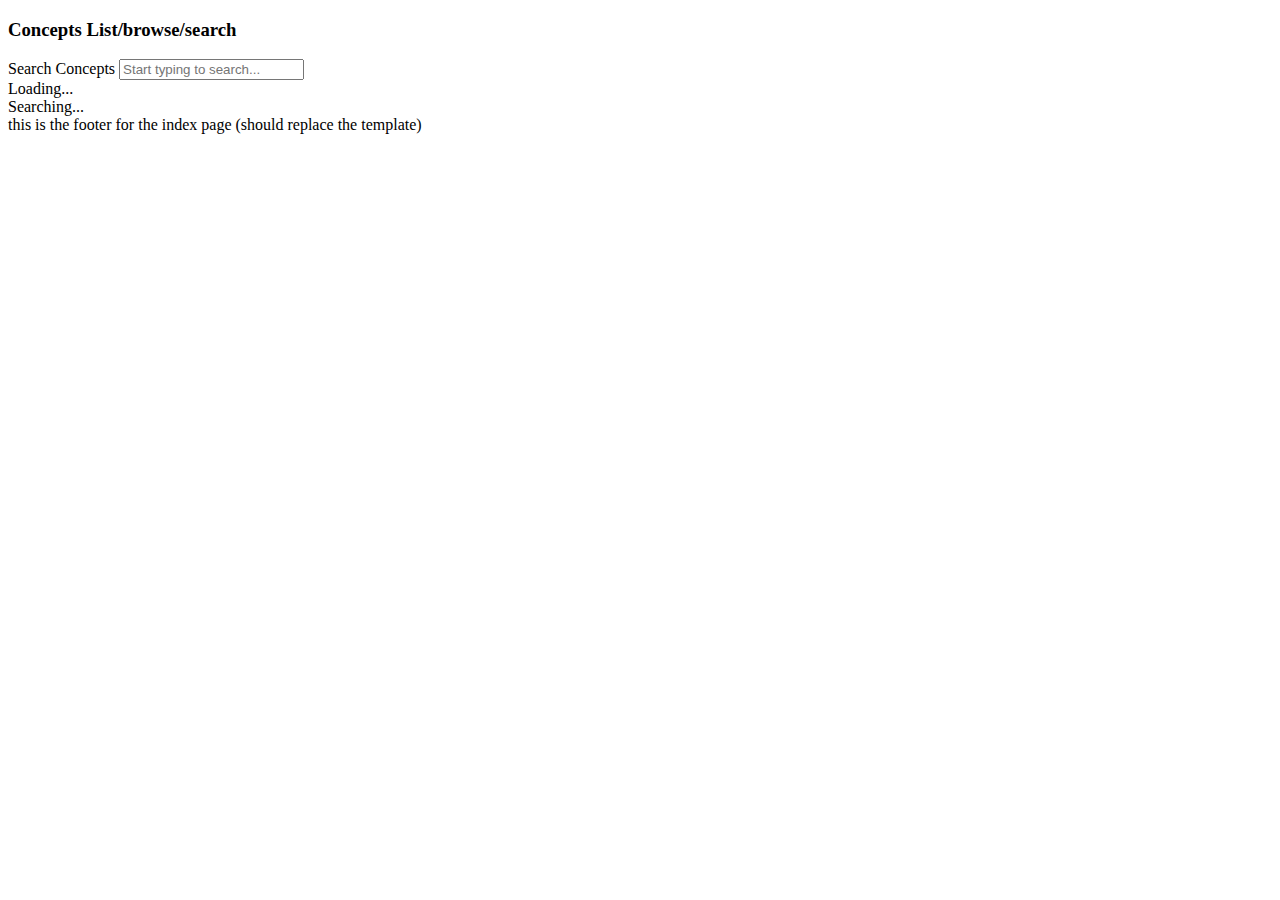
<file: src/main/resources/templates/concept/index.html>
<!DOCTYPE html>
<html xmlns:th="http://www.thymeleaf.org" xmlns:layout="http://www.ultraq.net.nz/thymeleaf/layout"
      layout:decorate="~{layout/default}">
<head>
    <title>Concepts</title>
</head>

<body>
<section layout:fragment="content">
    <h3>Concepts List/browse/search</h3>
    <div class="mb-4">
        <label for="search-input" class="form-label">Search Concepts</label>
        <input 
            type="text" 
            id="search-input" 
            class="form-control" 
            name="filter" 
            th:value="${filter}"
            placeholder="Start typing to search..."
            hx-get="/concepts/sayt"
            hx-trigger="keyup changed delay:300ms, search"
            hx-target="#results-container"
            hx-indicator="#search-indicator"
        />
        <div id="search-indicator" class="htmx-indicator mt-2">
            <div class="spinner-border spinner-border-sm text-primary" role="status">
                <span class="visually-hidden">Loading...</span>
            </div>
            Searching...
        </div>
    </div>

    <div id="results-container">
        <div th:replace="concept/fragments/concept-list :: conceptList"></div>
    </div>
</section>

<footer th:fragment="footer">
    this is the footer for the index page (should replace the template)
</footer>
<th:block layout:fragment="scripts">
<!-- Custom scripts, from page: index.html -->
<script th:inline="javascript">
    console.log("Custom scripts for index.html");
</script>
</th:block>
</body>
</html>
</file>
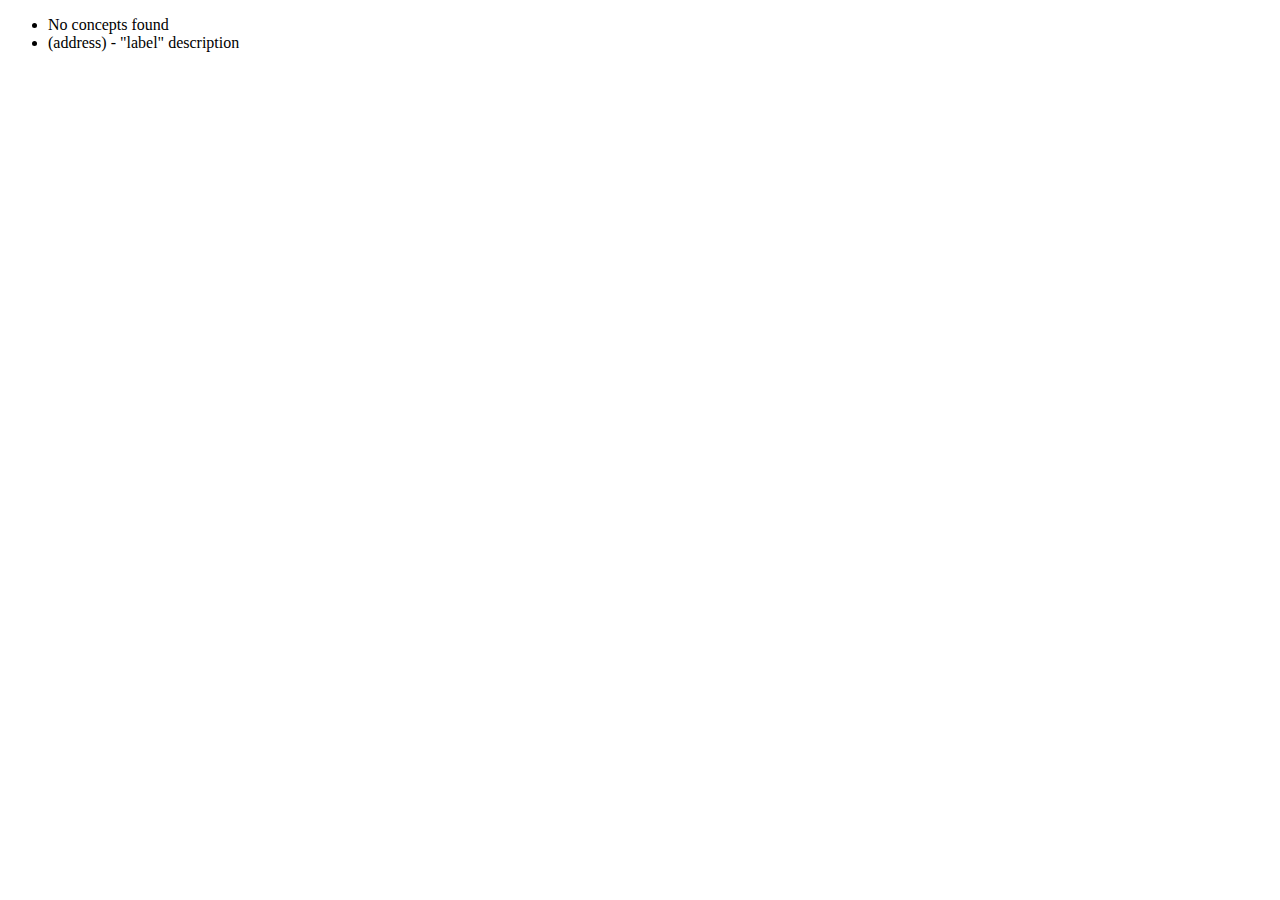
<file: src/main/resources/templates/concept/fragments/concept-list.html>
<!DOCTYPE html>
<html xmlns:th="http://www.thymeleaf.org">
<body>
    <!-- Fragment for the concept list -->
    <div th:fragment="conceptList">
        <ul class="list-group">
            <li th:if="${concepts.empty}" class="list-group-item">No concepts found</li>
            <li th:each="concept : ${concepts}" class="list-group-item">
                (<span th:text="${concept.address}">address</span>) -
                "<span th:text="${concept.label}">label</span>"
                <span th:text="${concept.description}">description</span>
            </li>
        </ul>
    </div>
</body>
</html>
</file>
